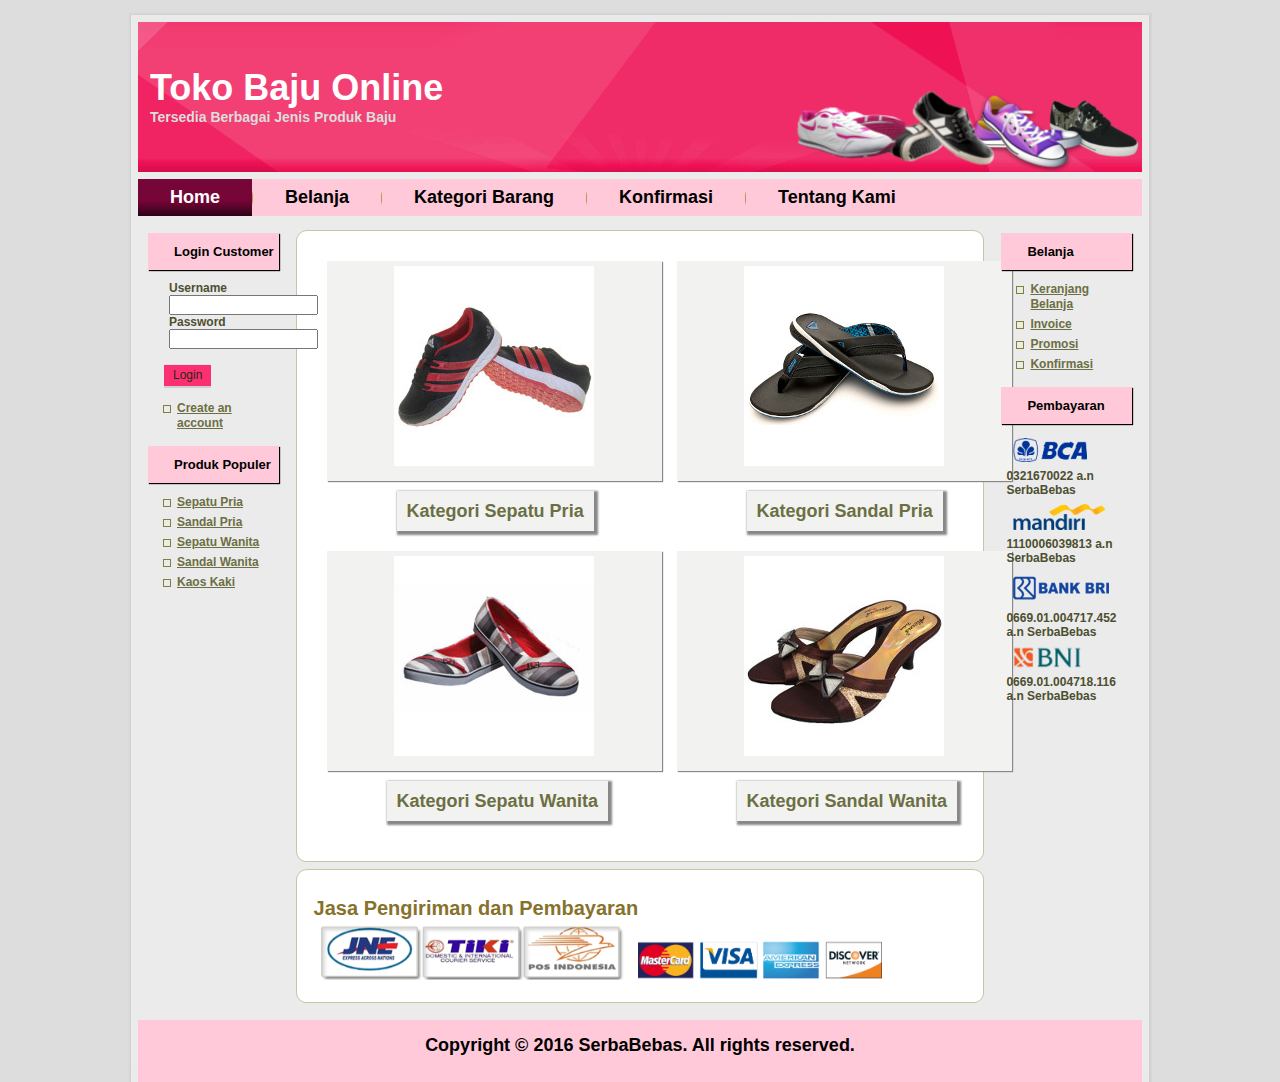
<file: Toko Sepatu/index.html>
<html>
<head>
    <title>Tugas Web Programming</title>


    <link rel="stylesheet" href="style.css" type="text/css" />
 
</head>
<body>
	<div id="art-page-background-middle-texture">
		<div id="art-main">
			<div class="cleared reset-box"></div>
				<div class="art-box art-sheet">
					<div class="art-box-body art-sheet-body">
						<div class="art-header">
							<div class="art-headerobject"></div>
								<div class="art-logo">
									<h1 class="art-logo-name"><a href="#">Toko Baju Online</a></h1>
									<h2 class="art-logo-text">Tersedia Berbagai Jenis Produk Baju</h2>
								</div>											
						</div>
							<div class="cleared reset-box"></div>
						<div class="art-bar art-nav">
							<div class="art-nav-outer">
								<ul class="art-hmenu">
									<li>
										<a href="./" class="active">Home</a>
									</li>			
									<li>
										<a href="#">Belanja</a>
											<ul>
												<li><a href='./?pages=viewkeranjang'>Keranjang Belanja</a></li>
												<li><a href='./?pages=viewinvoice'>Invoice</a></li>
												<li><a href='./?pages=viewpromosi'>Promosi</a></li>	
											</ul>
									</li>
									<li>
										<a href="#">Kategori Barang</a>
									</li>	
									<li>
										<a href="./?pages=konfirmasi">Konfirmasi</a>
									</li>			
									<li>
										<a href="#">Tentang Kami</a>
									</li>
								</ul>
							</div>
						</div>
							<div class="cleared reset-box"></div>
								<div class="art-layout-wrapper">
									<div class="art-content-layout">
										<div class="art-content-layout-row">
											<div class="art-layout-cell art-sidebar1">
												<div class="art-box art-block">
													<div class="art-box-body art-block-body">
														<div class="art-bar art-blockheader">
															<h3 class="t">Login Customer</h3>
														</div>
														<div class="art-box art-blockcontent">
														<div class="art-box-body art-blockcontent-body">
															<form action="" method="post" name="login1" id="form-login">
																<fieldset class="input" style="border: 0 none;">
																	<p id="form-login-username">
																		  <label for="modlgn_username">Username</label>
																		  <br />
																		  <input id="modlgn_username" type="text" name="username1" class="inputbox" alt="username" size="18" />
																	</p>
																	<p id="form-login-password">
																		  <label for="modlgn_passwd">Password</label>
																		  <br />
																		  <input id="modlgn_passwd" type="password" name="passwd1" class="inputbox" size="18" alt="password" />
																	</p>
																	<p id="form-login-remember">&nbsp;
																	</p>
																		<span class="art-button-wrapper">
																		  <span class="art-button-l"> </span>
																		  <span class="art-button-r"> </span>
																		  <input type="submit" name="Submit1" class="art-button" value="Login" />
																		</span>
																</fieldset>
																  <ul>
																	<li>
																	  <a href="./?pages=register">Create an account</a>
																	</li>
																  </ul>
															</form>                
																<div class="cleared"></div>
														</div>
														</div>
															<div class="cleared"></div>
													</div>
												</div>
													<div class="art-box art-block">
														<div class="art-box-body art-block-body">
															<div class="art-bar art-blockheader">
																<h3 class="t">Produk Populer</h3>
															</div>
															 <div class="art-box art-blockcontent">
																<div class="art-box-body art-blockcontent-body">
																	<ul>
																		<li><a href='./?pages=viewkeranjang'>Sepatu Pria</a></li>
																		<li><a href='./?pages=viewinvoice'>Sandal Pria</a></li>
																		<li><a href='./?pages=viewkeranjang'>Sepatu Wanita</a></li>
																		<li><a href='./?pages=viewinvoice'>Sandal Wanita</a></li>
																		<li><a href='./?pages=viewpromosi'>Kaos Kaki</a></li>
																	</ul>                
																<div class="cleared"></div>
																</div>
															</div>
																<div class="cleared"></div>
														</div>
													</div>
												<div class="cleared"></div>
											</div>
												<div class="art-layout-cell art-content">
													<div class="art-box art-post">
														<div class="art-box-body art-post-body">
															<div class="art-post-inner art-article">
																<div class="art-postcontent">
																	<div class="main_content">
																		<div class="panel_sepatu">							
																			<div class="menu_content"></div>
																				<div class="judul_content">
																						<ul>
																							<li><a>Kategori Sepatu Pria</a></li>
																						</ul>
																				</div>
																		</div>						
																		<div class="panel_sandal">
																		<div class="menu_content2"></div>
																					<div class="judul_content2">
																						<ul>
																							<li><a>Kategori Sandal Pria</a></li>
																						</ul>
																					</div>
																				</div>
																				
																				<div class="panel_sepatu2">							
																					<div class="menu_content3"></div>
																					<div class="judul_content3">
																						<ul>
																							<li><a>Kategori Sepatu Wanita</a></li>
																						</ul>
																					</div>
																				</div>
																				
																				<div class="panel_sandal2">
																					<div class="menu_content4"></div>
																					<div class="judul_content4">
																						<ul>
																							<li><a>Kategori Sandal Wanita</a></li>
																						</ul>
																					</div>
																				</div>
									
																	</div>	
																</div>
																<div class="cleared"></div>
															</div>

																<div class="cleared"></div>
															</div>
														</div>
														<div class="art-box art-post">
															<div class="art-box-body art-post-body">
														<div class="art-post-inner art-article">
																		<div class="art-postcontent">
															<TABLE width="100%" border="0">
															<tr>
																<td colspan='4'><h2>Jasa Pengiriman dan Pembayaran</h2><img src='images/JasaPengiriman.png' height="60" width="314">&nbsp;&nbsp;<img src='images/PayPal.png' height="40"></td>
															</tr>
															</TABLE>


																		</div>
																		<div class="cleared"></div>
																		</div>

																<div class="cleared"></div>
															</div>
														</div>

																				  <div class="cleared"></div>
																				</div>
																				<div class="art-layout-cell art-sidebar2">
														<div class="art-box art-block">
															<div class="art-box-body art-block-body">
																		<div class="art-bar art-blockheader">
																			<h3 class="t">Belanja</h3>
																		</div>
																		<div class="art-box art-blockcontent">
																			<div class="art-box-body art-blockcontent-body">
																		<ul>
																			<li><a href='./?pages=viewkeranjang'>Keranjang Belanja</a></li>
																			<li><a href='./?pages=viewinvoice'>Invoice</a></li>
																			<li><a href='./?pages=viewpromosi'>Promosi</a></li>
																			<li><a href="./?pages=konfirmasi">Konfirmasi</a></li>
																		</ul>                
																								<div class="cleared"></div>
																			</div>
																		</div>
																<div class="cleared"></div>
															</div>
														</div>

														<div class="art-box art-block">
															<div class="art-box-body art-block-body">
																		<div class="art-bar art-blockheader">
																			<h3 class="t">Pembayaran</h3>
																		</div>
																		<div class="art-box art-blockcontent">
																			<div class="art-box-body art-blockcontent-body">
																<div class="bannergroup_text">
																		<img src='images/sbca.png'><br>0321670022 a.n SerbaBebas<br>
																		<img src='images/smandiri.png'><br>1110006039813 a.n SerbaBebas<br>
																		<img src='images/sbri.png'><br>0669.01.004717.452 a.n SerbaBebas<br>
																		<img src='images/sbni.png'><br>0669.01.004718.116 a.n SerbaBebas<br>
																</div>                
																								<div class="cleared"></div>
																			</div>
																		</div>
																<div class="cleared"></div>
															</div>
														</div>


																				  <div class="cleared"></div>
											</div>
										</div>
									</div>
								</div>
									<div class="cleared"></div>
										<div class="art-footer">
											<div class="art-footer-body">

														<div class="art-footer-text">
														   <p>Copyright &copy;  2016 SerbaBebas. All rights reserved.</p>
															<div class="cleared"></div>
															<p class="art-page-footer">&nbsp;</p>
														</div>
												<div class="cleared"></div>
											</div>
										</div>
								<div class="cleared"></div>
					</div>
				</div>
					<div class="cleared"></div>
		</div>
	</div>
</body>
</html>
</file>
<file: Toko Sepatu/style.css>
#art-main, table
{
   font-family: Arial, Helvetica, Sans-Serif;
   font-style: normal;
  font-weight: bold;
	font-size: 18px;
}

h1, h2, h3, h4, h5, h6, p, a, ul, ol, li
{
   margin: 0;
   padding: 0;
}

.art-postcontent,
.art-postheadericons,
.art-postfootericons,
.art-blockcontent-body,
ul.art-vmenu a 
{
   text-align: left;
}

.art-postcontent,
.art-postcontent li,
.art-postcontent table,
.art-postcontent a,
.art-postcontent a:link,
.art-postcontent a:visited,
.art-postcontent a.visited,
.art-postcontent a:hover,
.art-postcontent a.hovered
{
   font-family: Arial, Helvetica, Sans-Serif;
}

.art-postcontent p
{
   margin: 12px 0;
}

.art-postcontent h1, .art-postcontent h1 a, .art-postcontent h1 a:link, .art-postcontent h1 a:visited, .art-postcontent h1 a:hover,
.art-postcontent h2, .art-postcontent h2 a, .art-postcontent h2 a:link, .art-postcontent h2 a:visited, .art-postcontent h2 a:hover,
.art-postcontent h3, .art-postcontent h3 a, .art-postcontent h3 a:link, .art-postcontent h3 a:visited, .art-postcontent h3 a:hover,
.art-postcontent h4, .art-postcontent h4 a, .art-postcontent h4 a:link, .art-postcontent h4 a:visited, .art-postcontent h4 a:hover,
.art-postcontent h5, .art-postcontent h5 a, .art-postcontent h5 a:link, .art-postcontent h5 a:visited, .art-postcontent h5 a:hover,
.art-postcontent h6, .art-postcontent h6 a, .art-postcontent h6 a:link, .art-postcontent h6 a:visited, .art-postcontent h6 a:hover,
.art-blockheader .t, .art-blockheader .t a, .art-blockheader .t a:link, .art-blockheader .t a:visited, .art-blockheader .t a:hover,
.art-vmenublockheader .t, .art-vmenublockheader .t a, .art-vmenublockheader .t a:link, .art-vmenublockheader .t a:visited, .art-vmenublockheader .t a:hover,
.art-logo-name, .art-logo-name a, .art-logo-name a:link, .art-logo-name a:visited, .art-logo-name a:hover,
.art-logo-text, .art-logo-text a, .art-logo-text a:link, .art-logo-text a:visited, .art-logo-text a:hover,
.art-postheader, .art-postheader a, .art-postheader a:link, .art-postheader a:visited, .art-postheader a:hover
{
   font-family: Arial, Helvetica, Sans-Serif;
   font-style: normal;
   font-weight: bold;
   font-size: 22px;
   text-decoration: none;
}

.art-postcontent a
{
   text-decoration: none;
   color: #6C6F44;
}

.art-postcontent a:link
{
   text-decoration: none;
   color: #6C6F44;
}

.art-postcontent a:visited, .art-postcontent a.visited
{
   color: #222315;
}

.art-postcontent  a:hover, .art-postcontent a.hover
{
   text-decoration: underline;
   color: #B19539;
}

.art-postcontent h1
{
   color: #87722C;
   margin: 10px 0 0;
}

.art-blockcontent h1
{
   margin: 10px 0 0;
}

.art-postcontent h2
{
   color: #87722C;
   margin: 10px 0 0;
   font-size: 20px;
}

.art-blockcontent h2
{
   margin: 10px 0 0;
   font-size: 20px;
}

.art-postcontent h2 a, .art-postcontent h2 a:link, .art-postcontent h2 a:hover, .art-postcontent h2 a:visited, .art-blockcontent h2 a, .art-blockcontent h2 a:link, .art-blockcontent h2 a:hover, .art-blockcontent h2 a:visited 
{
   font-size: 20px;
}

.art-postcontent h3
{
   color: #6C6F44;
   margin: 10px 0 0;
   font-size: 18px;
}

.art-blockcontent h3
{
   margin: 10px 0 0;
   font-size: 18px;
}

.art-postcontent h3 a, .art-postcontent h3 a:link, .art-postcontent h3 a:hover, .art-postcontent h3 a:visited, .art-blockcontent h3 a, .art-blockcontent h3 a:link, .art-blockcontent h3 a:hover, .art-blockcontent h3 a:visited 
{
   font-size: 18px;
}

.art-postcontent h4
{
   color: #3E3414;
   margin: 10px 0 0;
   font-size: 15px;
}

.art-blockcontent h4
{
   margin: 10px 0 0;
   font-size: 15px;
}

.art-postcontent h4 a, .art-postcontent h4 a:link, .art-postcontent h4 a:hover, .art-postcontent h4 a:visited, .art-blockcontent h4 a, .art-blockcontent h4 a:link, .art-blockcontent h4 a:hover, .art-blockcontent h4 a:visited 
{
   font-size: 15px;
}

.art-postcontent h5
{
   color: #3E3414;
   margin: 10px 0 0;
   font-size: 14px;
}

.art-blockcontent h5
{
   margin: 10px 0 0;
   font-size: 14px;
}

.art-postcontent h5 a, .art-postcontent h5 a:link, .art-postcontent h5 a:hover, .art-postcontent h5 a:visited, .art-blockcontent h5 a, .art-blockcontent h5 a:link, .art-blockcontent h5 a:hover, .art-blockcontent h5 a:visited 
{
   font-size: 14px;
}

.art-postcontent h6
{
   color: #594B1D;
   margin: 10px 0 0;
   font-size: 13px;
}

.art-blockcontent h6
{
   margin: 10px 0 0;
   font-size: 13px;
}

.art-postcontent h6 a, .art-postcontent h6 a:link, .art-postcontent h6 a:hover, .art-postcontent h6 a:visited, .art-blockcontent h6 a, .art-blockcontent h6 a:link, .art-blockcontent h6 a:hover, .art-blockcontent h6 a:visited 
{
   font-size: 13px;
}

ul
{
   list-style-type: none;
}

ol
{
   list-style-position: inside;
}

html, body
{
   height:100%;
}

#art-main
{
   position: relative;
   z-index: 0;
   width: 100%;
   min-height: 100%;
   left: 0;
   top: 0;
   cursor:default;
   overflow:hidden;
}

body
{
   padding: 0;
   margin:0;
   min-width: 700px;
   color: #31331F;
   background-color: #D7D8C0;
   background-image: url('images/Bottom_texture.jpg');
   background-repeat: repeat;
   background-attachment: fixed;
   background-position: top left;
}

#art-page-background-middle-texture
{
   position: relative;
   background:#DDD ;
   width:100%;
   min-width: 80%;
   min-height:100%;
}

.cleared
{
   display:block;
   clear: both;
   float: none;
   margin: 0;
   padding: 0;
   border: none;
   font-size: 0;
   height:0;
   overflow:hidden;
}

.reset-box
{
   overflow:hidden;
   display:table;
}

form
{
   padding: 0 !important;
   margin: 0 !important;
}

table.position
{
   position: relative;
   width: 100%;
   table-layout: fixed;
}

/* Start Box */
.art-box, .art-box-body {
   margin:0 auto;
   position:relative;
}
.art-box:before, .art-box:after, .art-box-body:before, .art-box-body:after {
   position:absolute;
   top:0;
   bottom:0;
   content:' ';
   background-repeat: no-repeat;
   line-height:0;
}
.art-box:before,.art-box-body:before{
   left:0;
}
.art-box:after,.art-box-body:after{
   right:0;
}
.art-box:before {
   overflow:hidden;
   background-position: bottom left;
   direction: ltr;
   z-index:-3;
}
.art-box:after {
   background-position: bottom right;
   z-index:-3;
}
.art-box-body:before, .art-box-body:after {
   background-repeat:repeat-y;
}
.art-box-body:before {
   background-position: top left;
   z-index:-3;
}
.art-box-body:after {
   background-position: top right;
   z-index:-3;
}

.art-box .art-box:before, .art-box .art-box:after, .art-box-body .art-box-body:before, .art-box-body .art-box-body:after {
   z-index:-2;
}
.art-box .art-box .art-box:before, .art-box .art-box .art-box:after, .art-box-body .art-box-body .art-box-body:before, .art-box-body .art-box-body .art-box-body:after {
   z-index:-1;
}
/* End Box */

/* Start Bar */
.art-bar {
   position:relative;
}
.art-bar:before, .art-bar:after {
   position:absolute;
   top:0;
   bottom:0;
   content:' ';
   background-repeat:repeat;
   z-index:-1;
}
.art-bar:before {
   left:0;
   background-position: top left;
}
.art-bar:after {
   right:0;
   background-position: top right;
}
/* End Bar */

li h1, .art-postcontent li h1, .art-blockcontent-body li h1 
{
   margin:1px;
} 
li h2, .art-postcontent li h2, .art-blockcontent-body li h2 
{
   margin:1px;
} 
li h3, .art-postcontent li h3, .art-blockcontent-body li h3 
{
   margin:1px;
} 
li h4, .art-postcontent li h4, .art-blockcontent-body li h4 
{
   margin:1px;
} 
li h5, .art-postcontent li h5, .art-blockcontent-body li h5 
{
   margin:1px;
} 
li h6, .art-postcontent li h6, .art-blockcontent-body li h6 
{
   margin:1px;
} 
li p, .art-postcontent li p, .art-blockcontent-body li p 
{
   margin:1px;
}

/* end Page */

/* begin Box, Sheet */
.art-sheet
{
   margin-top: 12px;
   margin-bottom: 0;
   cursor:auto;
   width: 80%;
   min-width: 700px;
   max-width: 1536px;
}
.art-sheet-body 
{
   padding:10px;
   min-width:6px;
   min-height:6px;
   padding-top:10px;
   padding-bottom:0;
}
.art-sheet:before, .art-sheet:after 
{
   content: url('images/sheet_t.png');
   font-size: 0;
   background-image: url('images/sheet_b.png');
}
.art-sheet:after{
   clip:rect(auto, auto, auto, 1523px);
}
.art-sheet:before,.art-sheet-body:before{
   right:13px;
}
.art-sheet-body:after{
   width: 13px;
   top:13px;
   bottom:13px;
   background-image:url('images/sheet.png');
}
.art-sheet-body:before{
   top:13px;
   bottom:13px;
   background-image:url('images/sheet.png');
}

/* end Box, Sheet */

/* begin Header */
div.art-header
{
   margin: 0 auto;
   position: relative;
   width:100%;
   height: 150px;
   margin-top: 0;
   margin-bottom: 0;
}

.art-header:after
{
   position: absolute;
   z-index:-1;
   display:block;
   content:' ';
   top: 0;
   width:100%;
   height: 150px;
   background-image: url('images/header.jpg');
   background-repeat: no-repeat;
   background-position: center center;
}
/* end Header */

/* begin HeaderObject */
div.art-headerobject
{
   display: block;
   left: 100%;
   margin-left: -358px;
   position: absolute;
   top: 0;
   width: 358px;
   height: 150px;
   background-image: url('images/header-object.png');
}
/* end HeaderObject */

/* begin Logo */
div.art-logo
{
   display: block;
   position: absolute;
   top: 45px;
   left: 0;
   margin-left: 12px;
}

.art-logo-name
{
   display: block;
   text-align: left;
   font-size: 36px;
   padding: 0;
   margin: 0;
   color: #fff !important;
}
.art-logo-name a, 
.art-logo-name a:link, 
.art-logo-name a:visited, 
.art-logo-name a:hover
{
   font-size: 36px;
   padding: 0;
   margin: 0;
   color: #fff  !important;
}

.art-logo-text
{
   display: block;
   text-align: left;
   font-size: 14px;
   padding: 0;
   margin: 0;
   color: #DDD  !important;
}
.art-logo-text a,
.art-logo-text a:link,
.art-logo-text a:visited,
.art-logo-text a:hover
{
   font-size: 14px;
   padding: 0;
   margin: 0;
   color: #2B2C1B !important;
}

#headline, #slogan 
{
   display: block;
   min-width: 150px;
   text-align: left;
}
/* end Logo */

/* begin Menu */
/* menu structure */

ul.art-hmenu a, ul.art-hmenu a:link, ul.art-hmenu a:visited, ul.art-hmenu a:hover 
{
   outline: none;
   position: relative;
   z-index: 11;
}

ul.art-hmenu, ul.art-hmenu ul
{
   display: block;
   margin: 0;
   padding: 0;
   border: 0;
   list-style-type: none;
}

ul.art-hmenu li
{
   margin: 0;
   padding: 0;
   border: 0;
   display: block;
   float: left;
   position: relative;
   z-index: 5;
   background: none;
}

ul.art-hmenu li:hover{
   z-index: 10000;
   white-space: normal;
}
ul.art-hmenu li li{
   float: none;
   width: auto;
}
ul.art-hmenu li:hover>ul {
   visibility: visible;
   top: 100%;
}
ul.art-hmenu li li:hover>ul {
   top: 0;
   left: 100%;
}
ul.art-hmenu:after, ul.art-hmenu ul:after
{
   content: ".";
   height: 0;
   display: block;
   visibility: hidden;
   overflow: hidden;
   clear: both;
}
ul.art-hmenu, ul.art-hmenu ul {
   min-height: 0;
}

ul.art-hmenu ul
{
   visibility: hidden;
   position: absolute;
   z-index: 10;
   left: 0;
   top: 0;
   background-image: url('images/spacer.gif');
   padding: 10px 30px 30px 30px;
   margin: -10px 0 0 -30px;
}

ul.art-hmenu ul.art-hmenu-left-to-right {
   right: auto;
   left: 0;
   margin: -10px 0 0 -30px;
}
ul.art-hmenu ul.art-hmenu-right-to-left {
   left: auto;
   right: 0;
   margin: -10px -30px 0 0;
}

ul.art-hmenu ul ul
{
   padding: 30px 30px 30px 10px;
   margin: -30px 0 0 -10px;
   margin-left: -11px;
   z-index: -1;
}

ul.art-hmenu ul ul.art-hmenu-left-to-right
{
   right: auto;
   left: 0;
   padding: 30px 30px 30px 10px;
   margin: -30px 0 0 -10px;
   margin-left: -11px;
}

ul.art-hmenu ul ul.art-hmenu-right-to-left
{
   left: auto;
   right: 0;
   padding: 30px 10px 30px 30px;
   margin: -30px -10px 0 0;
   margin-right: -11px;
}

ul.art-hmenu li li:hover>ul.art-hmenu-left-to-right {
   right: auto;
   left: 100%;
}
ul.art-hmenu li li:hover>ul.art-hmenu-right-to-left {
   left: auto;
   right: 100%;
}

ul.art-hmenu{
   position:relative;
   padding: 0 0 0 0;
   float: left;
}

/* end menu structure */

/* menu bar */

.art-nav
{
   margin:0 auto;
   min-height: 37px;
   z-index: 100;
   margin-top: 7px;
   margin-bottom: 0;
}

.art-nav:before, .art-nav:after{
   background-image: url('images/nav.png');
}
.art-nav:before{
   right: 0;
}
.art-nav:after{
   width: 0;
}
/* end menu bar */
.art-nav-outer{
   position:absolute;
   width:100%;
   
background: #FFC9D9;
}

/* end Menu */

/* begin MenuItem */
ul.art-hmenu>li>a
{
   position: relative;
   display: block;
   height: 37px;
   cursor: pointer;
   text-decoration: none;
   color: #000;
   padding: 0 32px;
   line-height: 37px;
   text-align: center;
}

ul.art-hmenu>li>a:before, ul.art-hmenu>li>a:after
{
   position: absolute;
   display: block;
   content:' ';
   top: 0;
   bottom:0;
   z-index: -1;
   background-image: url('images/menuitem.png');
}

ul.art-hmenu>li>a:before
{
   left: 0;
   right: 0;
   background-position: top left;
}

ul.art-hmenu>li>a:after
{
   width: 0;
   right: 0;
   background-position: top right;
}

.art-hmenu a, .art-hmenu a:link, .art-hmenu a:visited, .art-hmenu a:hover
{
   text-align: left;
   text-decoration: none;
}

ul.art-hmenu>li>a.active:before {
   background-position: bottom left;
} 
ul.art-hmenu>li>a.active:after {
   background-position: bottom right;
}
ul.art-hmenu>li>a.active {
   color: #fff;
}

ul.art-hmenu>li>a:hover:before, ul.art-hmenu>li:hover>a:before {
   background-position: center left;
}
ul.art-hmenu>li>a:hover:after, ul.art-hmenu>li:hover>a:after {
   background-position: center right;
}
ul.art-hmenu>li>a:hover, ul.art-hmenu>li:hover>a{
   color: #fff;
}

/* end MenuItem */

/* begin MenuSeparator */
ul.art-hmenu>li:before
{
   position:absolute;
   display: block;
   content:' ';
   top:0;
   left:  -1px;
   width:1px;
   height: 37px;
   background: url('images/menuseparator.png') center center no-repeat;
}

ul.art-hmenu>li {
   margin-left:1px;
}
ul.art-hmenu>li:first-child {
   margin-left:0;
}

ul.art-hmenu>li:first-child:before{
   display:none;
}
/* end MenuSeparator */

/* begin MenuSubItem */
.art-hmenu ul a
{
   display: block;
   white-space: nowrap;
   height: 23px;
   background-image: url('images/subitem.png');
   background-position: left top;
   background-repeat: repeat-x;
   border-width: 1px;
   border-style: solid;
   border-top-width: 0;
   border-color: #B0B384;
   min-width: 7em;
   text-align: left;
   text-decoration: none;
   line-height: 23px;
   color: #303012;
   margin:0;
   padding: 0 12px;
}

.art-hmenu ul>li:first-child>a
{
   border-top-width: 1px;
}

.art-hmenu ul a:link, .art-hmenu ul a:visited, .art-hmenu ul a:hover, .art-hmenu ul a:active
{
   text-align: left;
   text-decoration: none;
   line-height: 23px;
   color: #303012;
   margin:0;
   padding: 0 12px;
}

.art-hmenu ul li a:hover
{
   color: #000000;
   background-position: left bottom;
   border-color: #CCB361;
   border-top-width: 1px !important;
}

.art-hmenu ul li a.art-hmenu-before-hovered
{
   border-bottom-width: 0 !important;
}

.art-hmenu ul li:hover>a
{
   color: #000000;
   background-position: left bottom;
   border-color: #CCB361;
   border-top-width: 1px !important;
}

/* end MenuSubItem */

/* begin Layout */
.art-layout-wrapper
{
   position:relative;
   margin:7px auto 0 auto;
}

.art-content-layout
{
   display: table;
   width:100%;
   table-layout: fixed;
   border-collapse: collapse;
}

.art-content-layout-row {
   display: table-row;
}

.art-layout-cell
{
   display: table-cell;
   vertical-align: top;
}
/* end Layout */

/* begin Box, Block */
.art-block
{
   max-width:1536px;
   margin: 10px;
}
.art-block-body 
{
   padding:0;
}

div.art-block img
{
   /* WARNING do NOT collapse this to 'border' - inheritance! */
  border-width: 0;
   margin: 7px;
}

/* end Box, Block */

/* begin BlockHeader */
.art-blockheader {
   margin-bottom: 2px;
   min-height: 37px;
   line-height:37px;
}
.art-blockheader:before, .art-blockheader:after{
   background-image: url('images/blockheader.png');
}
.art-blockheader:before{
   right: 20px;
}
.art-blockheader:after{
   width: 20px;
}

.art-blockheader .t
{
   min-height: 37px;
   line-height:37px;
   color: #000000;
   font-size: 13px;
   margin:0;
   padding: 0 10px 0 26px;
   white-space: nowrap;
   background: #FFC9D9;
	box-shadow: 1px 1px 1px !important;
}

.art-blockheader .t a,
.art-blockheader .t a:link,
.art-blockheader .t a:visited, 
.art-blockheader .t a:hover
{
   color: #000000;
   font-size: 13px;
}

/* end BlockHeader */

/* begin Box, BlockContent */
.art-blockcontent
{
   max-width:1536px;
}
.art-blockcontent-body 
{
   padding:5px;
   color: #4D4F30;
   font-family: Arial, Helvetica, Sans-Serif;
   font-size: 12px;
}
.art-blockcontent-body table,
.art-blockcontent-body li, 
.art-blockcontent-body a,
.art-blockcontent-body a:link,
.art-blockcontent-body a:visited,
.art-blockcontent-body a:hover
{
   color: #4D4F30;
   font-family: Arial, Helvetica, Sans-Serif;
   font-size: 12px;
}

.art-blockcontent-body p
{
   margin: 0 5px;
}

.art-blockcontent-body a, .art-blockcontent-body a:link
{
   color: #6C6F44;
   text-decoration: underline;
}

.art-blockcontent-body a:visited, .art-blockcontent-body a.visited
{
   color: #AAAE7A;
   text-decoration: underline;
}

.art-blockcontent-body a:hover, .art-blockcontent-body a.hover
{
   color: #B19539;
   text-decoration: none;
}

.art-blockcontent-body ul li
{
   line-height: 125%;
   color: #4D4F30;
   margin: 5px 0 0 10px;
   padding: 0 0 0 14px;
   background-image: url('images/blockcontentbullets.png');
   background-repeat: no-repeat;
   background-position: top left;
}


.main_content
			{
				 
				  margin: 5px;
				width: 705px;
				height: 590px;
			 
			}
			
			
.panel_sepatu
			{
				display:inline-block;
				background-color: #F2F3F1;
				margin: 10px 10px 10px 10px; 
				width: 335px;
				height: 220px;
				box-shadow: 1px 1px 1px #888888;
				font-size: 18px; 
				font-family: arial; 
				font-weight: bold;
				float: left;
			}

.panel_sandal
			{
				display: inline-block;
				background-color: #F2F3F1;
				margin: 10px 10px 10px 0px;
				width: 335px;
				height: 220px;
				box-shadow: 1px 1px 1px #888;
				font-size: 18px;
				font-family: arial;
				font-weight: bold;
				float: right;
			}		

.panel_sepatu2
			{
				display:inline-block;
				background-color: #F2F3F1;
				margin: 60px 10px 10px 10px; 
				width: 335px;
				height: 220px;
				box-shadow: 1px 1px 1px #888888;
				font-size: 18px; 
				font-family: arial; 
				font-weight: bold;
				float: left;
			}

.panel_sandal2
			{
				display: inline-block;
				background-color: #F2F3F1;
				margin: 60px 10px 10px 0px;
				width: 335px;
				height: 220px;
				box-shadow: 1px 1px 1px #888;
				font-size: 18px;
				font-family: arial;
				font-weight: bold;
				float: right;
			}					
			
.menu_content
			{
				background-image: url('images/sepatu_pria.jpg');
				background-repeat: no-repeat;
				background-position:top center;
				margin: 5px;
				height: 480px;
			 
			}	
			

		.judul_content
			{
				width: 460px;
				height: 80px;
				padding: 5px 5px 5px 5px;
				margin-top: -260px;
				margin-left: 40px;
				
				
			}

		.judul_content ul 
			{
				margin: 0;
				padding:5px 5px 5px 20px;
				list-style: none;
				line-height: normal;
			}

		.judul_content li 
			{
				display: inline;
				margin: 0;
				padding: 0;
			}

		.judul_content a 
			{
				background-color: #F2F3F1;
				margin: 5px;
				width: 300px;
				height: 20px;
				box-shadow: 2px 2px 2px 2px #888;
				font-size: 18px;
				font-family: arial;
				font-weight: bold;
				padding: 10px;
				text-align: center;
			}

		.judul_content a:hover 
			{
				background-color: #E1E1E1;
				color: #FF6706;
			}



.menu_content2
			{
				background-image: url('images/sandal.jpg');
				background-repeat: no-repeat;
				background-position:top center;
				margin: 5px;
				height: 480px;
			 
			}	
			

		.judul_content2
			{
				width: 460px;
				height: 80px;
				padding: 5px 5px 5px 5px;
				margin-top: -260px;
				margin-left: 40px;
				
				
			}

		.judul_content2 ul 
			{
				margin: 0;
				padding:5px 5px 5px 20px;
				list-style: none;
				line-height: normal;
			}

		.judul_content2 li 
			{
				display: inline;
				margin: 0;
				padding: 0;
			}

		.judul_content2 a 
			{
				background-color: #F2F3F1;
				margin: 5px;
				width: 300px;
				height: 20px;
				box-shadow: 2px 2px 2px 2px #888;
				font-size: 18px;
				font-family: arial;
				font-weight: bold;
			
				padding: 10px;
				text-align: center;
			}

		.judul_content2 a:hover 
			{
				background-color: #E1E1E1;
				color: #FF6706;
			}


		.menu_content3
			{
				background-image: url('images/sepatu_wanita.jpg');
				background-repeat: no-repeat;
				background-position:top center;
				margin: 5px;
				height: 480px;
			 
			}		
			.judul_content3
			{
				width: 460px;
				height: 80px;
				padding: 5px 5px 5px 5px;
				margin-top: -260px;
				margin-left: 30px;
				
				
			}

		.judul_content3 ul 
			{
				margin: 0;
				padding:5px 5px 5px 20px;
				list-style: none;
				line-height: normal;
			}

		.judul_content3 li 
			{
				display: inline;
				margin: 0;
				padding: 0;
			}

		.judul_content3 a 
			{
				background-color: #F2F3F1;
				margin: 5px;
				width: 300px;
				height: 20px;
				box-shadow: 2px 2px 2px 2px #888;
				font-size: 18px;
				font-family: arial;
				font-weight: bold;
				padding: 10px;
				text-align: center;
			}

		.judul_content3 a:hover 
			{
				background-color: #E1E1E1;
				color: #FF6706;
			}


.menu_content4
			{
				background-image: url('images/sandal_wanita.jpg');
				background-repeat: no-repeat;
				background-position:top center;
				margin: 5px;
				height: 480px;
			 
			}	
			

		.judul_content4
			{
				width: 460px;
				height: 80px;
				padding: 5px 5px 5px 5px;
				margin-top: -260px;
				margin-left: 30px;
				
				
			}

		.judul_content4 ul 
			{
				margin: 0;
				padding:5px 5px 5px 20px;
				list-style: none;
				line-height: normal;
			}

		.judul_content4 li 
			{
				display: inline;
				margin: 0;
				padding: 0;
			}

		.judul_content4 a 
			{
				background-color: #F2F3F1;
				margin: 5px;
				width: 300px;
				height: 20px;
				box-shadow: 2px 2px 2px 2px #888;
				font-size: 18px;
				font-family: arial;
				font-weight: bold;
				padding: 10px;
				text-align: center;
			}

		.judul_content4 a:hover 
			{
				background-color: #E1E1E1;
				color: #FF6706;
			}
			
/* end Box, BlockContent */

/* begin Button */
span.art-button-wrapper>a.art-button,
span.art-button-wrapper>a.art-button:link,
span.art-button-wrapper>input.art-button,
span.art-button-wrapper>button.art-button
{
   text-decoration: none;
   font-family: Arial, Helvetica, Sans-Serif;
   font-style: normal;
   font-weight: normal;
   font-size: 12px;
   position:relative;
   top:0;
   display: inline-block;
   vertical-align: middle;
   white-space: nowrap;
   text-align: center;
   color: #28290F !important;
   width: auto;
   outline: none;
   border: none;
   background: none;
   line-height: 25px;
   height: 25px;
   margin: 0 !important;
   padding: 0 9px !important;
   overflow: visible;
   cursor: pointer;
   text-indent: 0;
}

.art-button img, span.art-button-wrapper img
{
   margin: 0;
   vertical-align: middle;
}

span.art-button-wrapper
{
   vertical-align: middle;
   display: inline-block;
   position: relative;
   height: 25px;
   overflow: hidden;
   white-space: nowrap;
   text-indent: 0;
   width: auto;
   max-width:1536px;
   margin: 0;
   padding: 0;
   z-index: 0;
}

.firefox2 span.art-button-wrapper
{
   display: block;
   float: left;
}

input, select, textarea
{
   vertical-align: middle;
   font-family: Arial, Helvetica, Sans-Serif;
   font-style: normal;
   font-weight: normal;
   font-size: 12px;
}

div.art-block select 
{
   width:96%;
}

span.art-button-wrapper.hover>.art-button, span.art-button-wrapper.hover>a.art-button:link
{
   color: #1F2013 !important;
   text-decoration: none !important;
}

span.art-button-wrapper.active>.art-button, span.art-button-wrapper.active>a.art-button:link
{
   color: #F0E9D1 !important;
}

span.art-button-wrapper>span.art-button-l, span.art-button-wrapper>span.art-button-r
{
   display: block;
   position: absolute;
   top: 0;
   bottom: 0;
   margin: 0;
   padding: 0;
   background-image: url('images/button.png');
   background-repeat: no-repeat;
}

span.art-button-wrapper>span.art-button-l
{
   left: 0;
   right: 12px;
   background-position: top left;
}

span.art-button-wrapper>span.art-button-r
{
   width: 12px;
   right: 0;
   background-position: top right;
}

span.art-button-wrapper.hover>span.art-button-l
{
   background-position: center left;
}

span.art-button-wrapper.hover>span.art-button-r
{
   background-position: center right;
}

span.art-button-wrapper.active>span.art-button-l
{
   background-position: bottom left;
}

span.art-button-wrapper.active>span.art-button-r
{
   background-position: bottom right;
}

span.art-button-wrapper input
{
   float: none !important;
}
/* end Button */

/* begin Box, Post */
.art-post
{
   max-width:1536px;
   margin: 7px;
}
.art-post-body 
{
   padding:16px;
}
.art-post:before, .art-post:after 
{
   content: url('images/post_t.png');
   font-size: 0;
   background-image: url('images/post_b.png');
}
.art-post:after{
   clip:rect(auto, auto, auto, 1525px);
}
.art-post:before,.art-post-body:before{
   right:11px;
}
.art-post-body:after{
   width: 11px;
   top:11px;
   bottom:11px;
   background-image:url('images/post.png');
}
.art-post-body:before{
   top:11px;
   bottom:11px;
   background-image:url('images/post.png');
}

a img
{
   border: 0;
}


.art-metadata-icons img
{
   border: none;
   vertical-align: middle;
   margin: 2px;
}

.art-article table, table.art-article
{
   border-collapse: collapse;
   margin: 1px;
}

.art-post .art-content-layout-br
{
   height: 0;
}

.art-article th
{
   padding: 2px;
   border: solid 1px #B0B384;
   vertical-align: top;
   text-align: left;
}

.art-article th
{
   text-align: center;
   vertical-align: middle;
   padding: 7px;
}

pre
{
   overflow: auto;
   padding: 0.1em;
}

#preview-image
{
   float: left;
   }

.preview-cms-logo
{
   border: 0;
   margin: 1em 1em 0 0;
   float: left;
}

.preview-sharepoint-logo
{
   border: 0;
   margin: 5px;
   float: left;
}
/* end Box, Post */





/* begin Footer */
.art-footer
{
   position: relative;
   margin-top:10px;
   margin-bottom:0;
   width: 100%;
}

.art-footer-body
{
   position:relative;
   padding: 15px;
   color: #000;
	background: #FFC9D9;
}


.art-footer-body:before
{
   position: absolute;
   content:' ';
   z-index:-2;
   left:0;
   right:0;
   top:0;
   bottom:0;
   background-image: url('images/footer.png');
   background-position:bottom left;
}

.art-footer-body .art-rss-tag-icon
{
   position: absolute;
   left:   6px;
   bottom:15px;
   z-index:1;
}


.art-footer-text p
{
   padding:0;
   margin:0;
   text-align: center;
}

.art-footer-body a,
.art-footer-body a:link,
.art-footer-body a:visited,
.art-footer-body a:hover,
.art-footer-body td, 
.art-footer-body th,
.art-footer-body caption
{
   color: #47492D;
}

.art-footer-text
{
   min-height: 16px;
   padding-left: 10px;
   padding-right: 10px;
   text-align: center;
}

.art-footer-body a,
.art-footer-body a:link
{
   color: #565936;
   text-decoration: underline;
}

.art-footer-body a:visited
{
   color: #565936;
}

.art-footer-body a:hover
{
   color: #927B2F;
   text-decoration: none;
}

div.art-footer img
{
   /* WARNING do NOT collapse this to 'border' - inheritance! */
  border-width: 0;
   margin: 7px;
}/* end Footer */

/* begin PageFooter */
.art-page-footer, 
.art-page-footer a,
.art-page-footer a:link,
.art-page-footer a:visited,
.art-page-footer a:hover
{
   font-family: Arial;
   font-size: 10px;
   letter-spacing: normal;
   word-spacing: normal;
   font-style: normal;
   font-weight: normal;
   text-decoration: underline;
   color: #666827;
}

.art-page-footer
{
   position: relative;
   z-index: 10;
   padding: 1em;
   text-align: center;
   text-decoration: none;
   color: #565936;
}
/* end PageFooter */

/* begin LayoutCell, sidebar1 */
.art-content-layout .art-sidebar1
{
   width: 15%;
}
/* end LayoutCell, sidebar1 */

/* begin LayoutCell, sidebar2 */
.art-content-layout .art-sidebar2
{
   width: 15%;
}
/* end LayoutCell, sidebar2 */
</file>
